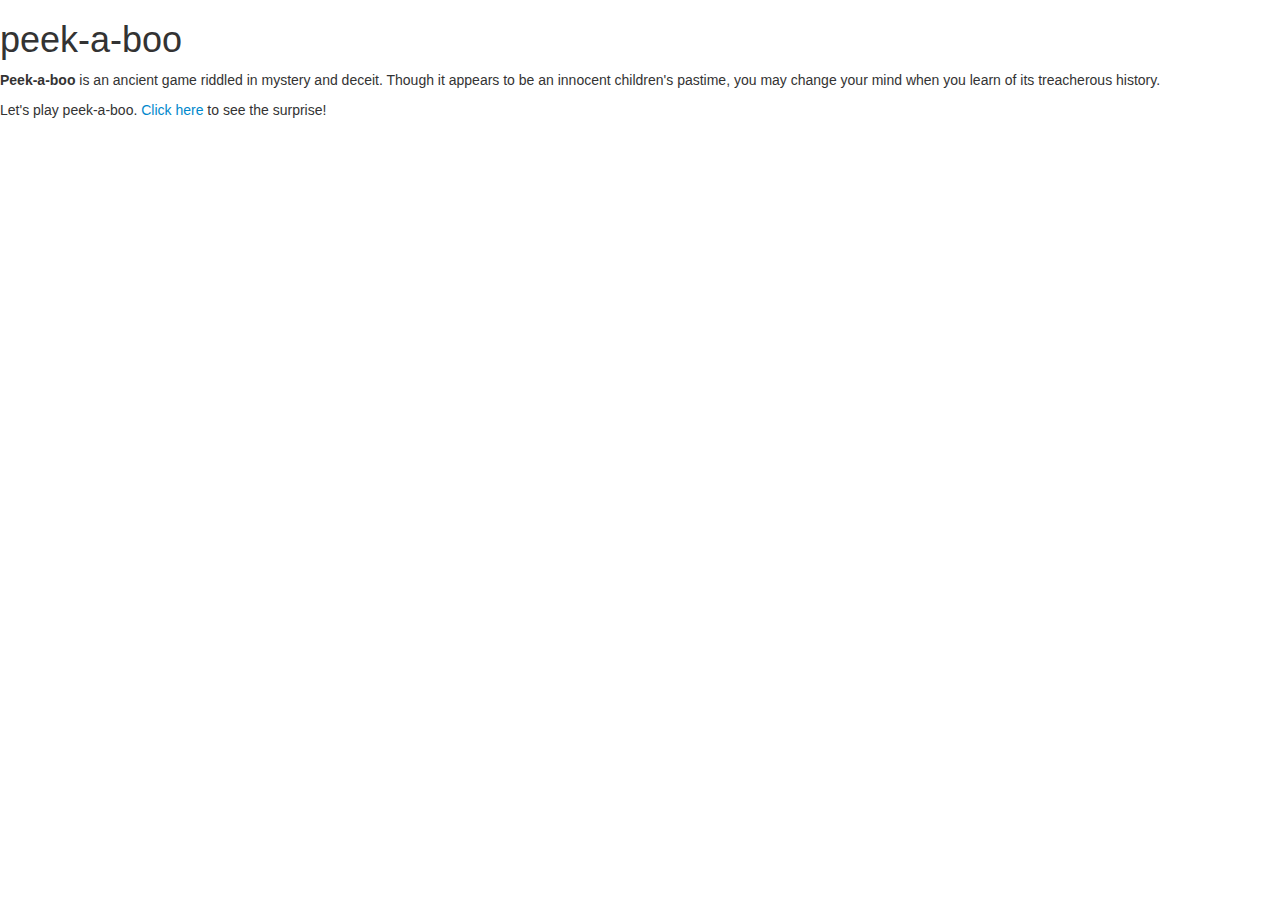
<file: index.html>
<!DOCTYPE html>
      <html>
        <head>
          <link href="css/bootstrap.css" rel="stylesheet" type="text/css">
          <link href="css/styles.css" rel="stylesheet" type="text/css">
          <title<brikicho</title>
        </head>
        <body>
          <div id="container">
            <h1>peek-a-boo</h1>
        <p><strong>Peek-a-boo</strong> is an ancient game riddled in mystery and deceit. Though it appears to be an innocent children's pastime, you may change your mind when you learn of its treacherous history.</p>

          <div id= "walrus-hidden">
            <p>Let's play peek-a-boo. <span class="clickable">Click here</span> to see the surprise!</p>
          </div>

          <div id="walrus-showing">
            <p>What a cute walrus!<span class="clickable">Click here</span> to hide her again!</p>
            <img src="img/walrus.jpg">

            <script   src="https://code.jquery.com/jquery-3.3.1.min.js"   integrity="sha256-FgpCb/KJQlLNfOu91ta32o/NMZxltwRo8QtmkMRdAu8="   crossorigin="anonymous"></script>
            <script src="js/script.js"></script>
            </div>
          </div>
        </body>
      </html>
</file>
<file: css/styles.css>
#walrus-showing{
  display: none;
}
.clickable {
  cursor: pointer;
  color: #0088cc
}

.clickable:hover {
  text-decoration: underline;
}
</file>
